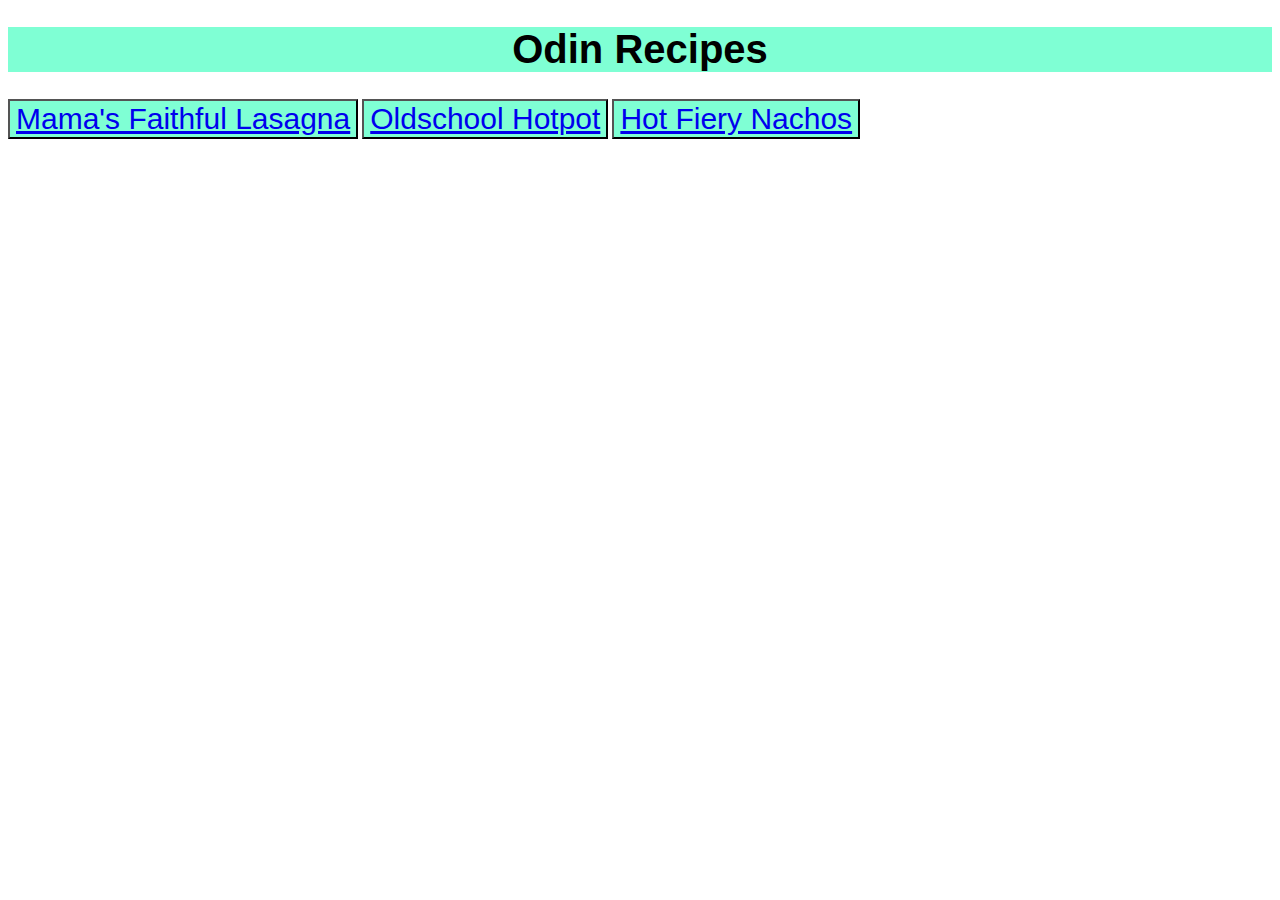
<file: index.html>
<!DOCTYPE html>
<html lang="en">
    <head>
        <meta charset="UTF-8">
        <title>Odin Recipes</title>
        <link rel="stylesheet" href="style.css">
    </head>

    <body>
        <h1>Odin Recipes</h1>
        <button class="recipe"> 
          <a href="recipes/lasagna.html">Mama's Faithful Lasagna</a> 
        </button>
        <button class="recipe">
          <a href="recipes/hotpot.html">Oldschool Hotpot</a>
        </button>
        <button class="recipe">
          <a href="recipes/nachos.html">Hot Fiery Nachos</a>
        </button>

    </body>
</html>
</file>
<file: style.css>
.recipe {

background-color: aquamarine;
text-align: center;
font-size: 30px;
font-family: Arial, Helvetica, sans-serif;
}

h1 {

  font-size: 40px;
  font-family: Verdana, sans-serif;
  text-align: center;
  background-color: aquamarine;
  color: black;

}

img {

  text-align: center;
  height: auto;
  width: 500px;
}

h3 {

  font-size: 30px;
  font-family: Verdana, sans-serif;
  text-align: center;
  background-color: aqua;
  color: black;

}

p, ul, ol {

  font-family: Arial, Helvetica, sans-serif;

}

.description {

  text-align: center;

}

ul, ol {

font-size: 17px;

}

p {

  font-size: 20px;

}
</file>
